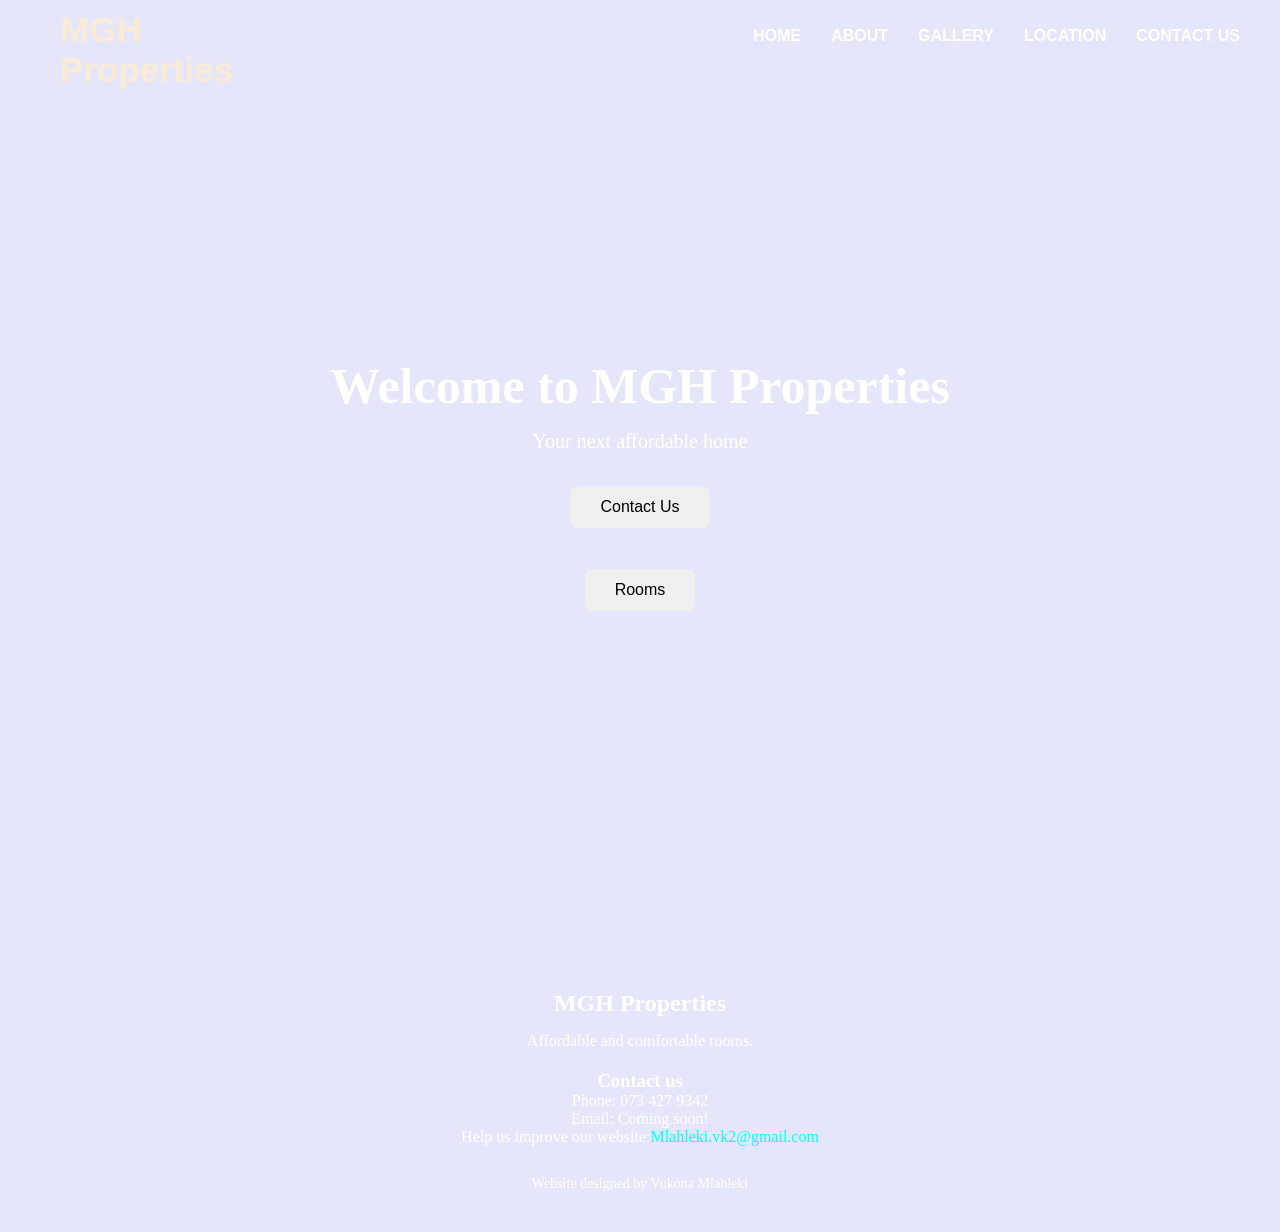
<file: index.html>
<!DOCTYPE html>
<html lang="en">
<head>
    <title>MGH Properties</title>
    <link rel="stylesheet" href="style.css">
</head>
<body>
    <div class="main">
        <div class="navbar">
            <div class="icon">
                <h2 class="logo">MGH Properties</h2>
            </div>

            <div class="menu">
                <ul>
                    <li><a href="index.html">HOME</a></li>
                    <li><a href="about.html">ABOUT</a></li>
                    <li><a href="rooms.html">GALLERY</a></li>
                    <li><a href="https://maps.google.com/?q=29 Bronkhorst St, Phalaborwa, 1390">LOCATION</a></li>
                    <li><a href="#footer">CONTACT US</a></li>
                </ul>
            </div>
        </div>
        <section class="hero">  
                <div class="hero1">
                    <h1>Welcome to MGH Properties</h1>
                    <p>Your next affordable home</p>
                    <a href="#footer"><button>Contact Us</button></a>
                    <p></p>
                    <a href="rooms.html"><button>Rooms</button></a>
                </div>
        </section>
    </div>
    <footer id="footer">

        <h2>MGH Properties</h2>

        <p>Affordable and comfortable rooms.</p>

        <h3>Contact us</h3>

        <p>Phone: 073 427 9342</p>
        <p>Email: Coming soon!</p>

        <p>Help us improve our website:<a href="Mlahleki.vk2@gmail.com">Mlahleki.vk2@gmail.com</a></p>

        <p class="credit">Website designed by Vukona Mlahleki</p>
    </footer>
</body>
</html>
</file>
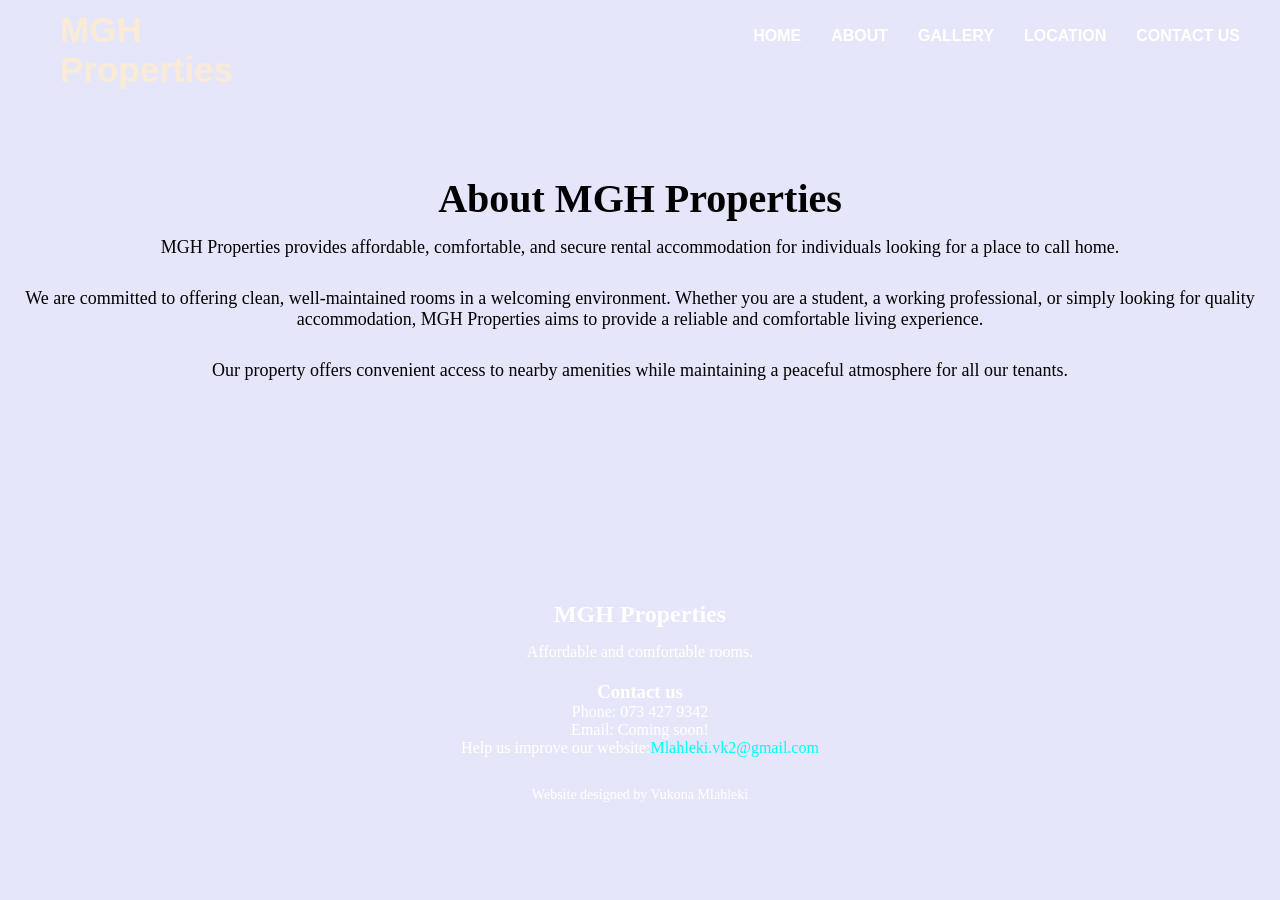
<file: about.html>
<!DOCTYPE html>
<html lang="en">

<head>
    <meta charset="UTF-8">
    <meta name="viewport" content="width=device-width, initial-scale=1.0">
    <title>About | MGH Properties</title>
    <link rel="stylesheet" href="style.css">
</head>

<body>

    <div class="navbar">
        <div class="icon">
            <h2 class="logo">MGH Properties</h2>
        </div>

        <div class="menu">
            <ul>
                <li><a href="index.html">HOME</a></li>
                <li><a href="about.html">ABOUT</a></li>
                <li><a href="rooms.html">GALLERY</a></li>
                <li><a href="https://maps.google.com/?q=29 Bronkhorst St, Phalaborwa, 1390">LOCATION</a></li>
                <li><a href="#footer">CONTACT US</a></li>
            </ul>
        </div>
    </div>

    <section class="rooms">
        <h1>About MGH Properties</h1>

        <p>
            MGH Properties provides affordable, comfortable, and secure rental
            accommodation for individuals looking for a place to call home.
        </p>

        <p>
            We are committed to offering clean, well-maintained rooms in a
            welcoming environment. Whether you are a student, a working
            professional, or simply looking for quality accommodation,
            MGH Properties aims to provide a reliable and comfortable living
            experience.
        </p>

        <p>
            Our property offers convenient access to nearby amenities while
            maintaining a peaceful atmosphere for all our tenants.
        </p>
    </section>
<footer id="footer">

        <h2>MGH Properties</h2>

        <p>Affordable and comfortable rooms.</p>

        <h3>Contact us</h3>

        <p>Phone: 073 427 9342</p>
        <p>Email: Coming soon!</p>

        <p>Help us improve our website:<a href="Mlahleki.vk2@gmail.com">Mlahleki.vk2@gmail.com</a></p>

        <p class="credit">Website designed by Vukona Mlahleki</p>
    </footer>
</body>
</html>
</file>
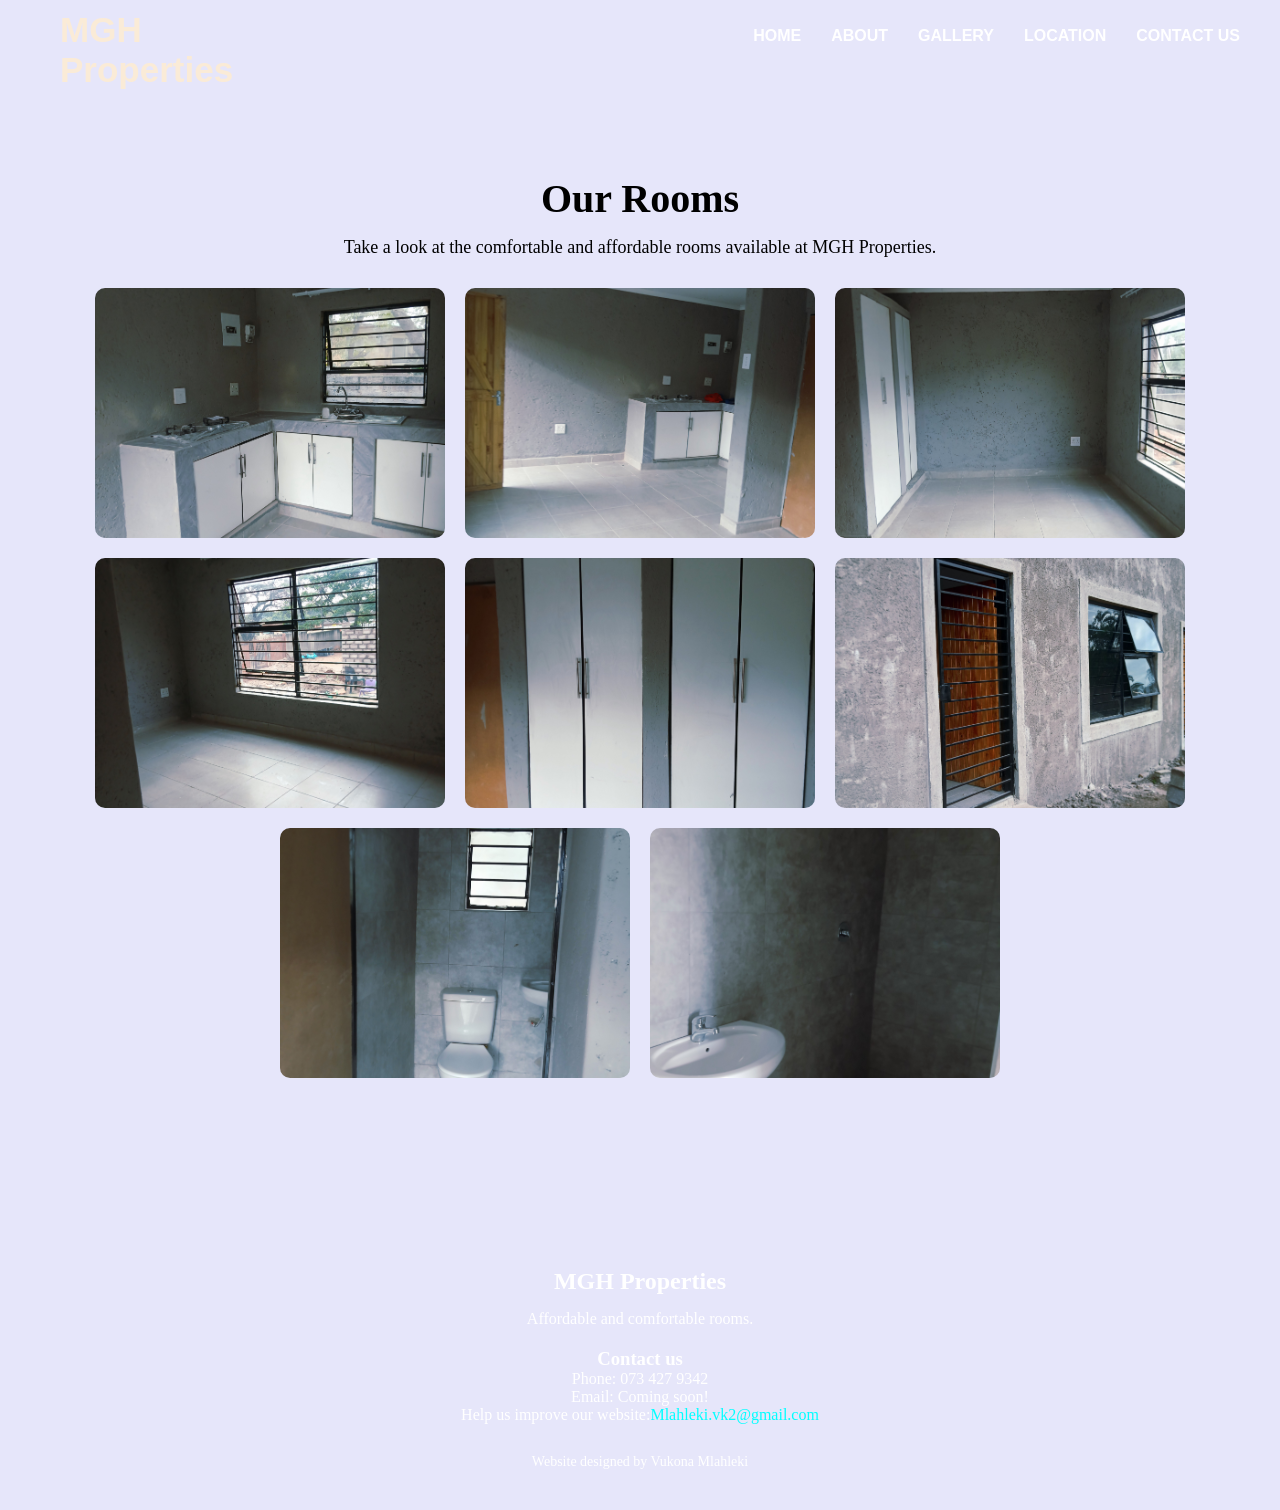
<file: rooms.html>
<!DOCTYPE html>
<html lang="en">
<head>
    <meta charset="UTF-8">
    <meta name="viewport" content="width=device-width, initial-scale=1.0">
    <title>Rooms | MGH Properties</title>
    <link rel="stylesheet" href="style.css">
</head>

<body>

    <div class="navbar">
        <div class="icon">
            <h2 class="logo">MGH Properties</h2>
        </div>

        <div class="menu">
            <ul>
                <li><a href="index.html">HOME</a></li>
                <li><a href="about.html">ABOUT</a></li>
                <li><a href="gallery.html">GALLERY</a></li>
                <li><a href="https://maps.google.com/?q=29 Bronkhorst St, Phalaborwa, 1390">LOCATION</a></li>
                <li><a href="#footer">CONTACT US</a></li>
            </ul>
        </div>
    </div>

    <section class="rooms">
        <h1>Our Rooms</h1>
        <p>Take a look at the comfortable and affordable rooms available at MGH Properties.</p>

        <div class="room-container">

            <img src="images/kitchen_frm_door.jpg" alt="Kitchen">

            <img src="images/kitchen_frm_livingroom.jpg" alt="kitchen">

            <img src="images/livingroom.jpg" alt="living room">

            <img src="images/livingroom_frm_kitchen.jpg" alt="Living room">

            <img src="images/wardrobe.jpg" alt="Wardrobe">

            <img src="images/outside.jpg" alt="Outside">

            <img src="images/toilet.jpg" alt="bathroom">

            <img src="images/shower.jpg" alt="bathroom">

        </div>
    </section>
<footer id="footer">

        <h2>MGH Properties</h2>

        <p>Affordable and comfortable rooms.</p>

        <h3>Contact us</h3>

        <p>Phone: 073 427 9342</p>
        <p>Email: Coming soon!</p>

        <p>Help us improve our website:<a href="Mlahleki.vk2@gmail.com">Mlahleki.vk2@gmail.com</a></p>

        <p class="credit">Website designed by Vukona Mlahleki</p>
    </footer>
</body>
</html>
</file>
<file: style.css>
*{
    margin: 0;
    padding: 0;
    box-sizing: border-box;
}

html, body{
    width: 100%;
    overflow-x: hidden;
}

.main{
    width: 100%;
    min-height: 100vh;
    background: linear-gradient(to top, rgba(0,0,0,0.5)50%), url(images/outside.jpg);
    background-position: center;
    background-size: cover;
    background-repeat: no-repeat;
}

.navbar{
    width: 100%;
    max-width: 1200px;
    height: 75px;
    margin: auto;
}

.icon{
    width: 200px;
    float: left;
    height: 70px;
}

.logo{
    color: antiquewhite;
    font-size: 35px;
    font-family: Arial, sans-serif;
    padding-left: 20px;
    padding-top: 10px;
}

.menu{
    float: right;
    height: 70px;
}

ul{
    display: flex;
    align-items: center;
    list-style: none;
}

ul li{
    margin-left: 30px;
    margin-top: 27px;
}

ul li a{
    text-decoration: none;
    color: white;
    font-family: Arial, sans-serif;
    font-weight: bold;
    transition: 0.4s;
}

ul li a:hover{
    color: aqua;
}

.hero{
    height: calc(100vh - 75px);
    width: 100%;
    display: flex;
    justify-content: center;
    align-items: center;
    overflow: hidden;
}

.hero1{
    display: flex;
    flex-direction: column;
    align-items: center;
    text-align: center;
    color: white;
}

.hero1 h1{
    font-size: 50px;
    margin-bottom: 15px;
}

.hero1 p{
    font-size: 20px;
    margin-bottom: 25px;
}

.hero1 button{
    padding: 12px 30px;
    margin: 8px;
    border: none;
    border-radius: 8px;
    cursor: pointer;
    font-size: 16px;
}

.hero1 button:hover{
    background: aqua;
    transition: 0.3s;
}

/* Rooms Page */

.rooms{
    text-align: center;
    padding: 100px 20px;
}

.rooms h1{
    font-size: 40px;
    margin-bottom: 15px;
}

.rooms p{
    font-size: 18px;
    margin-bottom: 30px;
}

.room-container{
    display: flex;
    flex-wrap: wrap;
    justify-content: center;
    gap: 20px;
}

.room-container img{
    width: 350px;
    height: 250px;
    object-fit: cover;
    border-radius: 10px;
    transition: 0.3s;
}

.room-container img:hover{
    transform: scale(1.03);
}

body{
    background-color:lavender;
    background-position: center;
    background-size: cover;
    background-repeat: no-repeat;
    background-attachment: fixed;
}

footer{
    background: rgba(0, 0, 0, 0);
    color: white;
    text-align: center;
    padding: 40px 20px;
    margin-top: 50px;
}

footer h2{
    margin-bottom: 15px;
}

footer h3{
    margin-top: 20px;
}

footer a{
    color: aqua;
    text-decoration: none;
}

.credit{
    margin-top: 30px;
    font-size: 14px;
}
</file>
